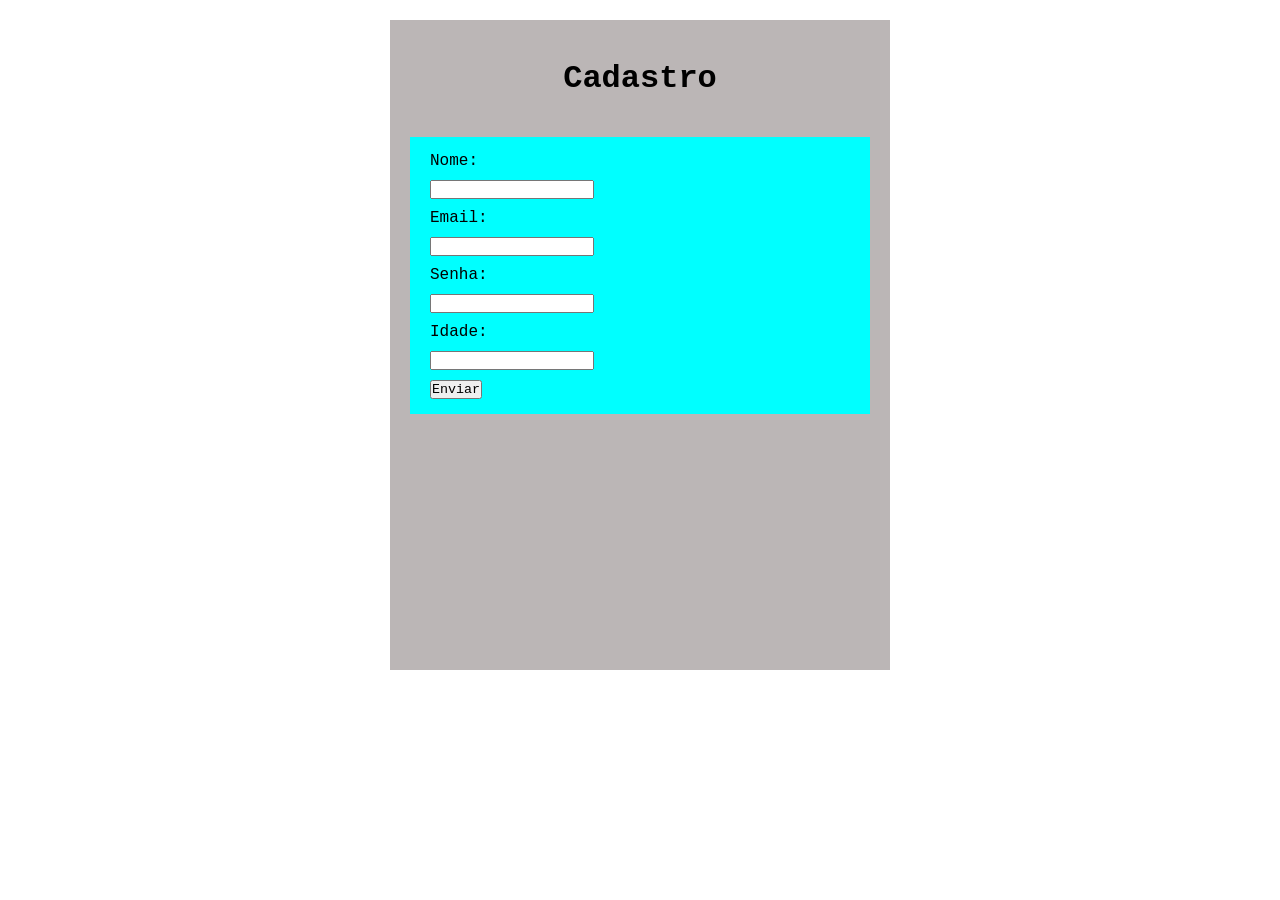
<file: index.html>
<!DOCTYPE html>
<html lang="pt-br">
<head>
    <meta charset="UTF-8">
    <title>Formulário Básico</title>
    <link rel="stylesheet" href="style.css">
</head>
<body>

    <div id="geral">
        <h1>Cadastro</h1>

        <div id="div-form">
            <form>

                <label for="nome">Nome:</label>
                <input type="text" id="nome" name="nome" required>

                <label for="email">Email:</label>
                <input type="email" id="email" name="email" required>

                <label for="senha">Senha:</label>
                <input type="password" id="senha" name="senha" required>

                <label for="idade">Idade:</label>
                <input type="number" id="idade" name="idade">

                <button type="submit">Enviar</button>   

            </form>
        </div>
    </div>

</body>
</html>
</file>
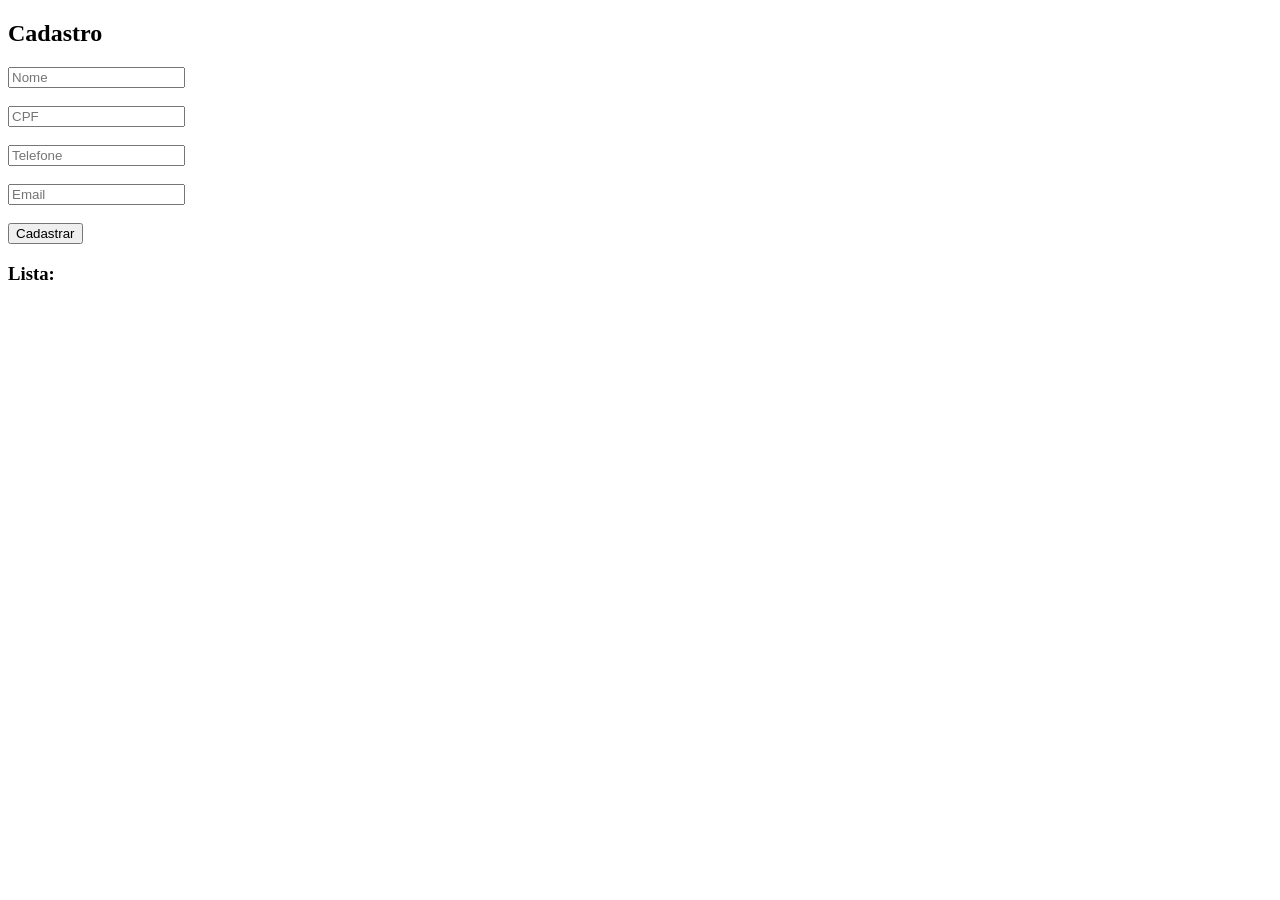
<file: PROJETO1GIT/INDEX.HTML>
<!DOCTYPE html>
<html lang="pt-br">
<head>
    <meta charset="UTF-8">
    <title>Cadastro Simples</title>
</head>

<body>

    <h2>Cadastro</h2>

    <input type="text" id="nome" placeholder="Nome">
    <br><br>

    <input type="text" id="cpf" placeholder="CPF">
    <br><br>

    <input type="text" id="telefone" placeholder="Telefone">
    <br><br>

    <input type="email" id="email" placeholder="Email">
    <br><br>

    <button onclick="cadastrar()">Cadastrar</button>

    <h3>Lista:</h3>
    <ul id="lista"></ul>

    <script src="script.js"></script>

</body>
</html>
</file>
<file: style.css>
*{
    margin: 0;
    padding: 0px;
    box-sizing: border-box;
    font-family: 'Courier New', Courier, monospace;

}

#geral {

    width: 500px;
    min-height: 650px;
    margin: 20px auto;
    padding: 20px;
    background-color: rgb(187, 182, 182);

}

h1 {

    text-align: center;
    padding: 20px 0px;

}


#div-form{
    background-color: aqua;
    padding: 5px 20px; 
    margin: 20px 0px;
}

label,button{

    display: block;
    margin: 10px 0px;
}
</file>
